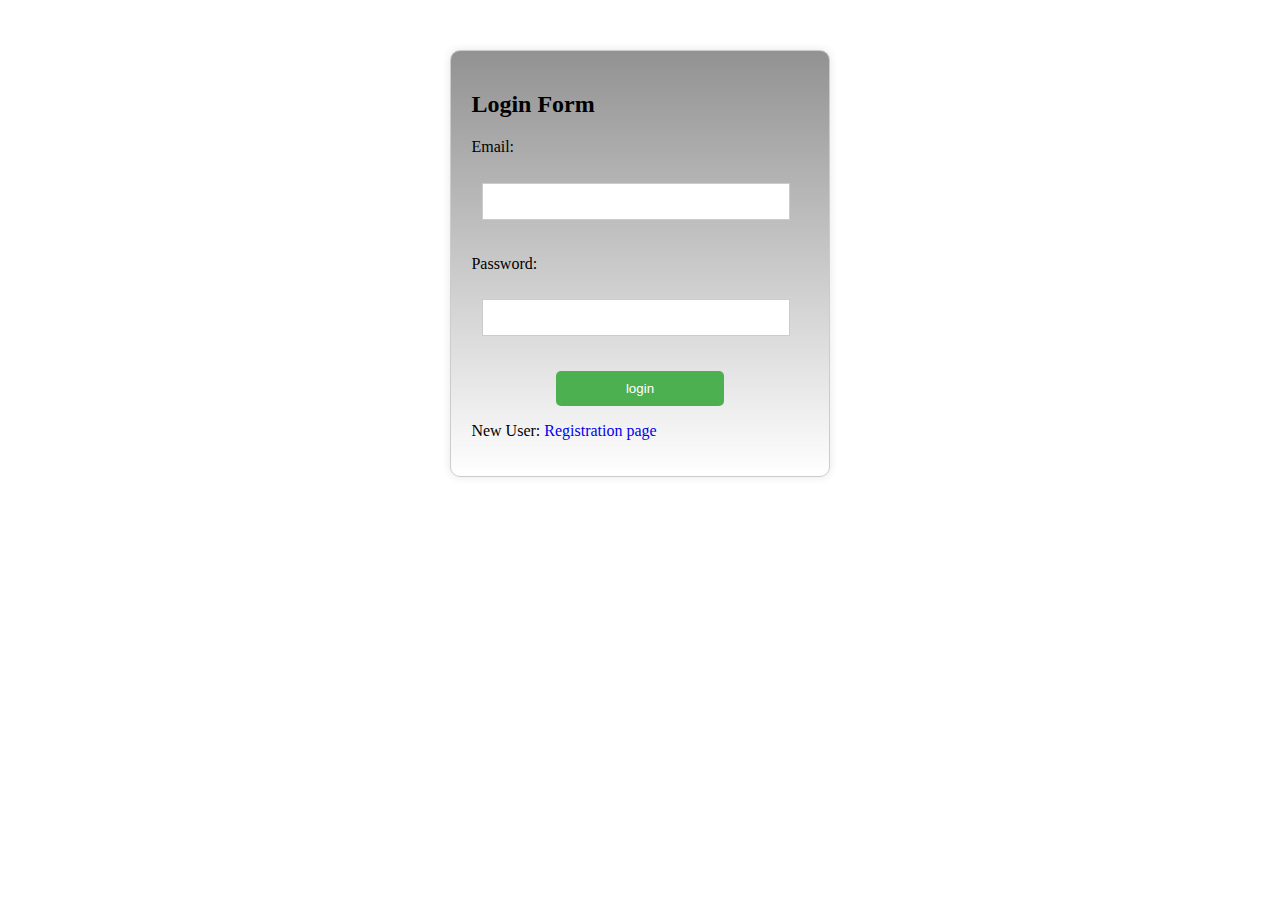
<file: login.html>
<!DOCTYPE html>
<html>
<head>
  <title>Login Form</title>
  <link rel="stylesheet" href="styles.css">
</head>
<body>
  <div class="container">
    <h2>Login Form</h2>
    <form id="login-form">
      <label for="email">Email:</label>
      <input type="email" id="email" name="email" required>
      <br><br>
      <label for="password">Password:</label>
      <input type="password" id="password" name="password" required>
      <br><br>
      <button type="submit">login</button>
      <p>New User: <a href="registration.html">Registration page</a></p>
    </form>
  </div>

  <script src="main.js"></script>
</body>
</html>
</file>
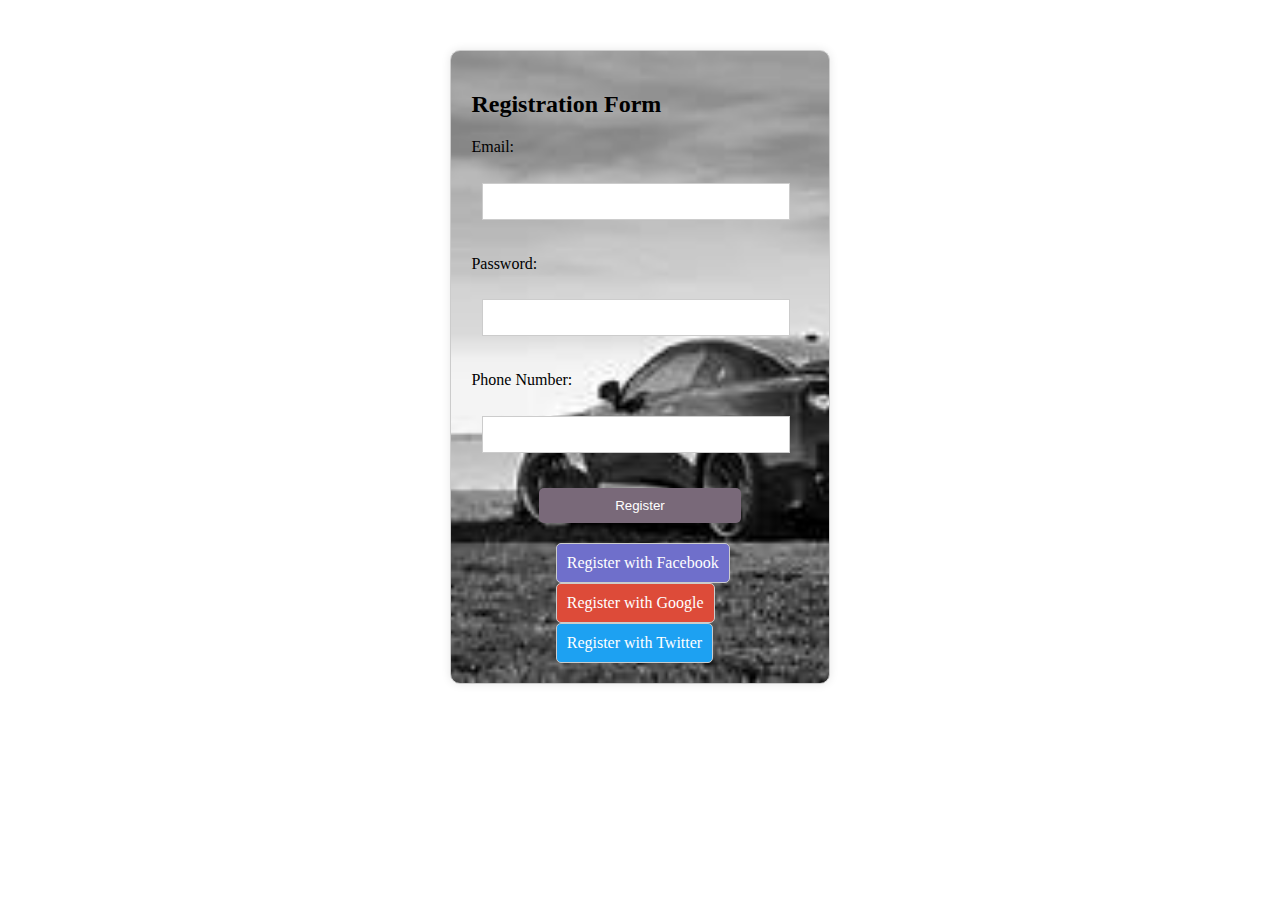
<file: registration.html>
<!DOCTYPE html>
<html>
<head>
  <title>Registration Form</title>
  <link rel="stylesheet" href="demo.css">
</head>
<body>
  <div class="container">
    <h2>Registration Form</h2>
    <form id="registration-form">
      <label for="email">Email:</label>
      <input type="email" id="email" name="email" required>
      <br><br>
      <label for="password">Password:</label>
      <input type="password" id="password" name="password" required>
      <br><br>
      <label for="phone">Phone Number:</label>
      <input type="tel" id="phone" name="phone" required>
      <br><br>
      <button type="submit">Register</button>
    </form>
    <div class="social-media-links">
      <a href="https://m.facebook.com" class="facebook-link">Register with Facebook</a>
      <a href="https://google.com" class="google-link">Register with Google</a>
      <a href="https://twitter.com" class="twitter-link">Register with Twitter</a>
    </div>
  </div>

  <script src="main.js"></script>
</body>
</html>
</file>
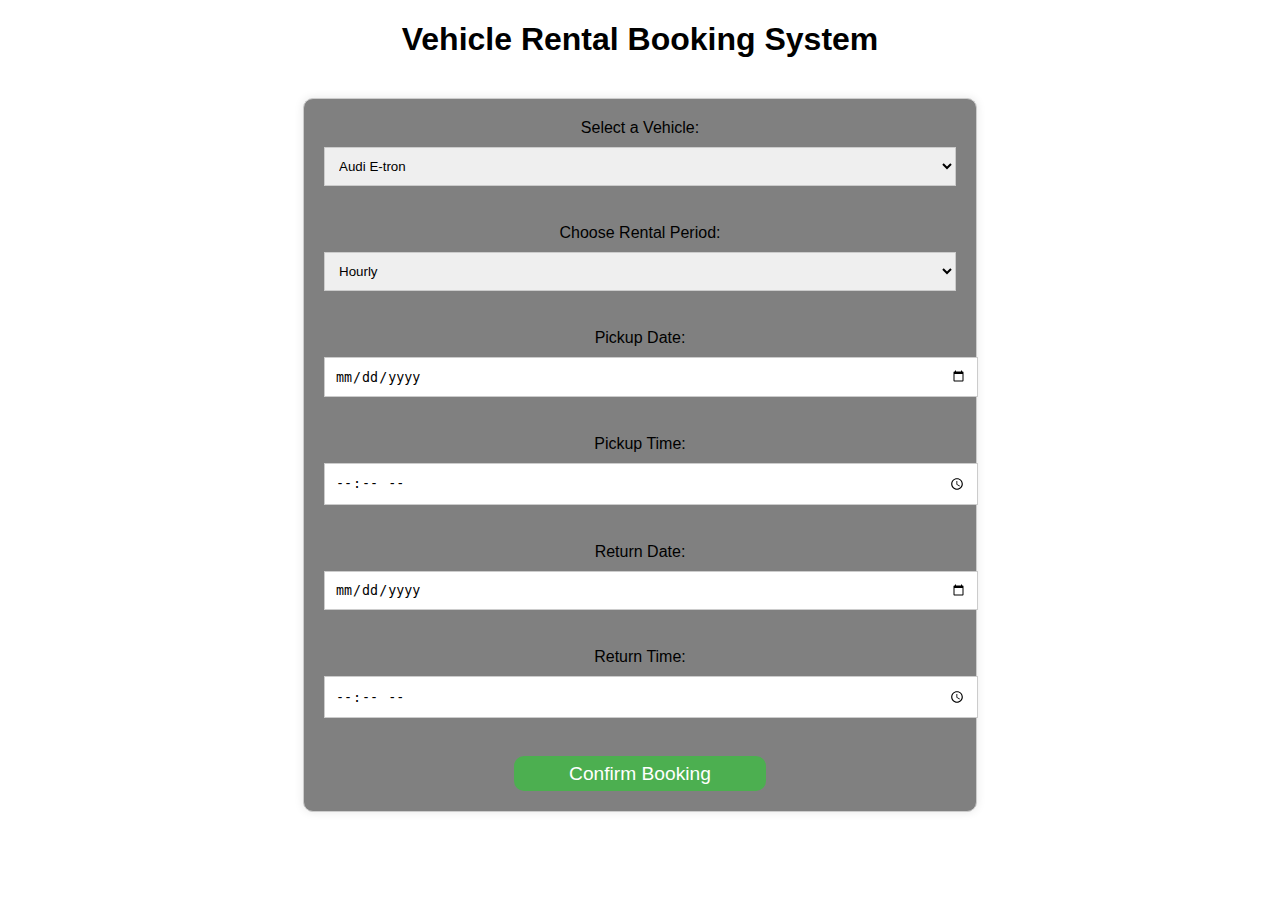
<file: rent.html>
<!DOCTYPE html>
<html lang="en">
<head>
    <meta charset="UTF-8">
    <meta name="viewport" content="width=device-width, initial-scale=1.0">
    <title>Car Rental Booking System</title>
    <link rel="stylesheet" href="styling.css">
</head>
<body>
    <h1>Vehicle Rental Booking System</h1>
    <form id="booking-form">
        <label for="vehicle">Select a Vehicle:</label>
        <select id="vehicle" name="vehicle">
            <option value="Audi E-tron">Audi E-tron</option>
            <option value="Ford's Mini">Ford's Mini</option>
            <option value="Rubicon">Rubicon</option>
            <option value="OLA Electric Scooter">OLA Electric Scooter</option>
            <option value="Mastro">Mastro</option>
            <option value="Bajaj-Pulsar">Bajaj-Pulsar</option>
            <option value="Hero Honda">Hero Honda</option>
            <option value="Yamaha R15">Yamaha R15</option>
            <option value="Bicycle">Bicycle</option>
        </select>
        <br><br>
        <label for="rental-period">Choose Rental Period:</label>
        <select id="rental-period" name="rental-period">
            <option value="hourly">Hourly</option>
            <option value="daily">Daily</option>
            <option value="weekly">Weekly</option>
            <option value="Monthly">Monthly</option>

        </select>
        <br><br>
        <label for="pickup-date">Pickup Date:</label>
        <input type="date" id="pickup-date" name="pickup-date">
        <br><br>
        <label for="pickup-time">Pickup Time:</label>
        <input type="time" id="pickup-time" name="pickup-time">
        <br><br>
        <label for="return-date">Return Date:</label>
        <input type="date" id="return-date" name="return-date">
        <br><br>
        <label for="return-time">Return Time:</label>
        <input type="time" id="return-time" name="return-time">
        <br><br>
        <button id="confirm-booking">Confirm Booking</button>
    </form>
    <div id="availability"></div>
</body>
</html>
</file>
<file: styles.css>
/* styles.css */
.container {
  width: 30%;
  margin: 50px auto;
  padding: 20px;
  border: 1px solid #ccc;
  border-radius: 10px;
  box-shadow: 0 0 10px rgba(0, 0, 0, 0.1);
  box-sizing: border-box;
  background: linear-gradient(rgba(0, 0, 0, 0.429),white);
}

label {
  display: block;
  margin-bottom: 10px;
}

input[type="email"], input[type="password"]{
  width: 85%;
  height: 40%;
  margin-bottom: 20px;
  padding: 10px;
  border: 1px solid #ccc;
  margin: 5% 3%;
}

button[type="submit"] {
  width: 50%;
  height: 40%;
  background-color: #4CAF50;
  color: #fff;
  padding: 10px;
  border: none;
  border-radius: 5px;
  cursor: pointer;
  margin-left: 25%;
}

button[type="submit"]:hover {
  background-color: #3e8e41;
}
p a{
  text-decoration: none;
}
</file>
<file: demo.css>
/* styles.css */
.container {
    width: 30%;
    margin: 50px auto;
    padding: 20px;
    border: 1px solid #ccc;
    border-radius: 10px;
    box-shadow: 0 0 10px rgba(0, 0, 0, 0.1);
    box-sizing: border-box;
    background-image: url(back.jpg);
    background-repeat: no-repeat;
    background-size: cover;
    background-position: center;
  }
  
  label {
    display: block;
    margin-bottom: 10px;
  }
  
  input[type="email"], input[type="password"], input[type="tel"] {
    width: 85%;
    height: 40%;
    margin-bottom: 20px;
    padding: 10px;
    border: 1px solid #ccc;
    margin: 5% 3%;
  }
  
  button[type="submit"] {
    width: 60%;
    height: 40%;
    background-color:rgb(121, 105, 121);
    color: #fff;
    padding: 10px;
    border: none;
    border-radius: 5px;
    cursor: pointer;
    margin-left: 20%;
  }
  
  button[type="submit"]:hover {
    background-color: #3e8e41dd;
  }
  
  .social-media-links {
    margin-top: 20px;
  }
  
  .facebook-link, .google-link, .twitter-link {
    text-decoration: none;
    display: inline-block;
    margin-right: 10px;
    padding: 10px;
    border: 1px solid #ccc;
    border-radius: 5px;
    cursor: pointer;
    margin-left: 25%;
  }
  
  .facebook-link {
    background-color: rgb(111, 111, 203);
    color: #fff;
  }
  
  .google-link {
    background-color: #dd4b39;
    color: #fff;
  }
  
  .twitter-link {
    background-color: #1da1f2;
    color: #fff;
  }
</file>
<file: styling.css>
body {
    font-family: Arial, sans-serif;
    text-align: center;
}

#booking-form {
    width: 50%;
    margin: 40px auto;
    padding: 20px;
    border: 1px solid #ccc;
    border-radius: 10px;
    box-shadow: 0 0 10px rgba(0, 0, 0, 0.1);
    background: grey;
}

label {
    display: block;
    margin-bottom: 10px;
}

input, select {
    width: 100%;
    height: 30%;
    margin-bottom: 20px;
    padding: 10px;
    border: 1px solid #ccc;
}

button {
    width: 40%;
    height: 35px;
    font-size: 1.5vw;
    background-color: #4CAF50;
    color: #fff;
    padding: 0.5vw;
    border: none;
    border-radius: 10px;
    cursor: pointer;
}

button:hover {
    background-color: #3e8e41;
}

#availability {
    margin-top: 20px;
    font-size: 18px;
    font-weight: bold;
    color: #666;
}
</file>
